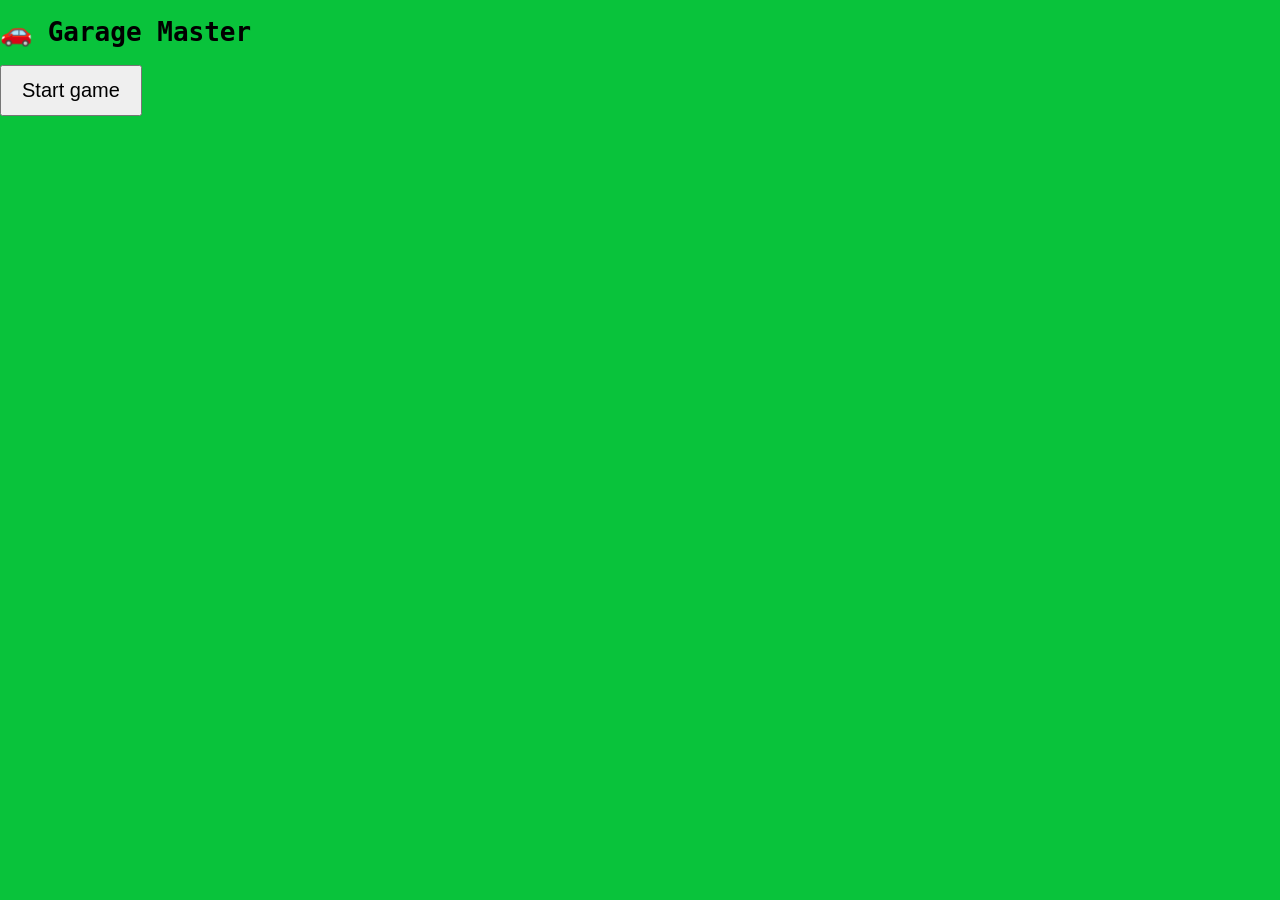
<file: autoservis/index.html>
<!DOCTYPE html>
<html lang="en">
<head>
    <meta charset="UTF-8">
    <meta name="viewport" content="width=device-width, initial-scale=1.0">
    <title>Garage Master</title>
    <link rel="stylesheet" href="style.css">
</head>
<body>
    <h1>🚗 Garage Master</h1>
    <script src="script.js"></script>

<a href="hra.html">
    <button>Start game</button>
</a>

<script src="script.js"></script>

</body>
</html>
</file>
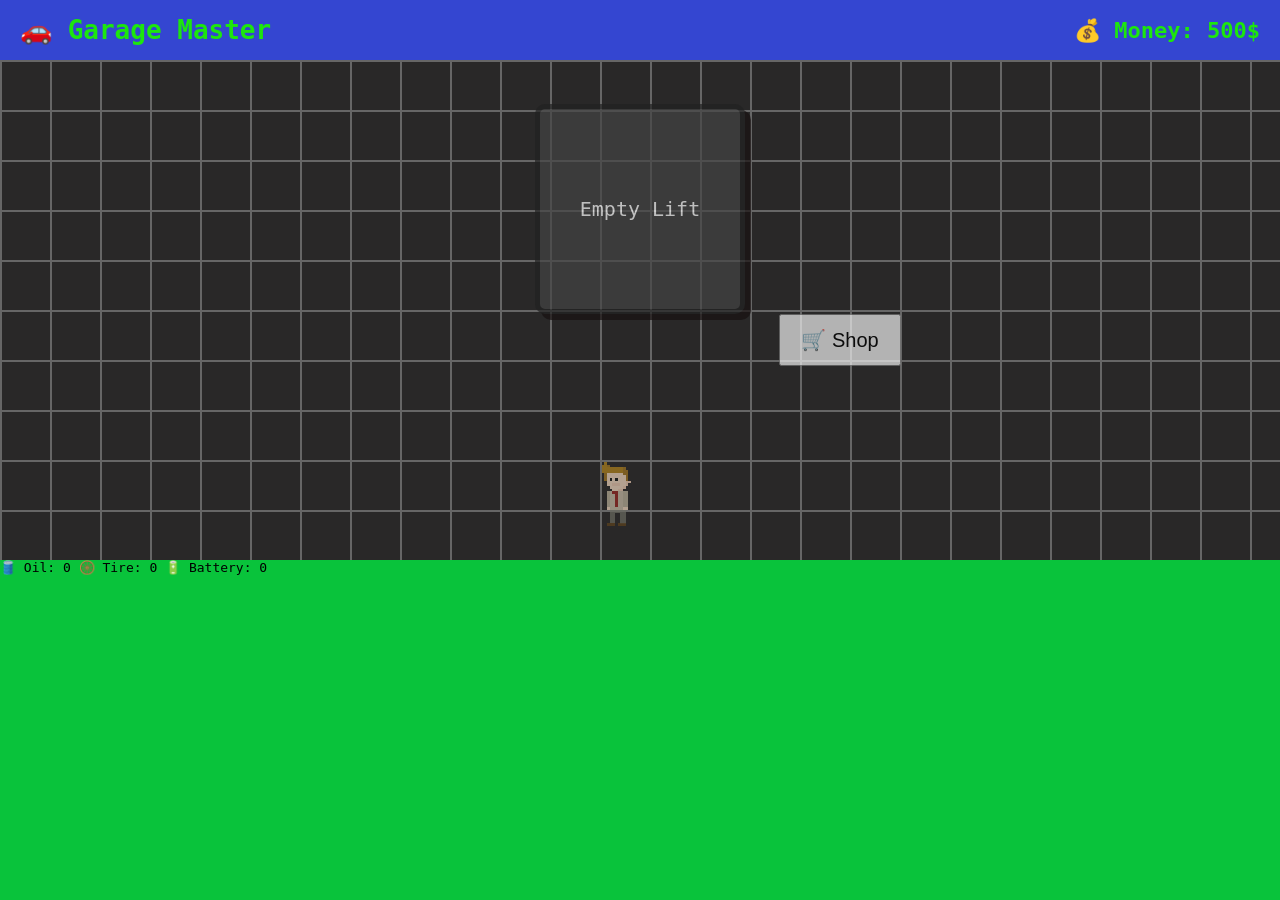
<file: autoservis/hra.html>
<!DOCTYPE html>
<html lang="en">
<head>
    <meta charset="UTF-8">
    <meta name="viewport" content="width=device-width, initial-scale=1.0">
    <title>Garage Master</title>
    <link rel="stylesheet" href="style.css">
</head>

<body>

 <header>
    <h1>🚗 Garage Master</h1>
    <div id="money">💰 Money: 500$</div>
 </header>

 <main id="garage">
    <div id="gameArea">
      <p id="jobText"></p>

     <div id="lift">
        <p id="emptyText">Empty Lift</p>
        <img id="car" src="assets/images/car.png" alt="Car">
     </div>

    <div id="player">
     <p ></p>
     <img src="assets/images/man.png" alt="Player">
    </div>
    
    <div class= "buttons">
        <button id="shopBtn">🛒 Shop</button>
        <button id="fixBtn">🔧 Fix</button>
    </div>
    
 </main> 

  

  <div id="shopPopup" class="popup">
    <h2>🛒 Shop</h2>

    <p>🛢️ Oil - 150$</p>
    <p>🛞 Tire - 200$</p>
    <p>🔋 Battery - 400$</p>

    <button id="buyOil">Buy Oil - $150</button>
    <button id="buyTire">Buy Tire - $200</button>
    <button id="buyBattery">Buy Battery - $400</button>

    <button id="closeBtn">Close</button>
  </div>

 <div id="inventory">
    🛢️ Oil: <span id="oilCount">0</span>
    🛞 Tire: <span id="tireCount">0</span>
    🔋 Battery: <span id="batteryCount">0</span>
 </div>
  <div id="messagePopup">
    <p id="messageText"></p>
    <button id="messageClose">OK</button>
</div>

  <script src="game.js"></script>

</body>
</html>
</file>
<file: autoservis/style.css>
body {
    margin: 0;
    background: #2f8acf;
    font-family: Arial, sans-serif;
}

header {
    display: flex;
    justify-content: space-between;
    align-items: center;
    background: #3446d1;
    color: #1de60e;
    padding: 15px 20px;
    image-rendering: pixelated;
}

header h1 {
    margin: 0;
    image-rendering: pixelated;
}

#money {
    font-size: 22px;
    font-weight: bold;
    image-rendering: pixelated;
}

#garage {
    height: 500px;
    display: flex;
    justify-content: center;
    align-items: center;
    position: relative;
    background-color: #292828;

    background-image:
        linear-gradient(#666 2px, transparent 2px),
        linear-gradient(90deg, #666 2px, transparent 2px);

    background-size: 50px 50px;

    display: flex;
    justify-content: center;
    align-items: center;
    image-rendering: pixelated;
}

#gameArea {
    display: flex;
    flex-direction: column;
    align-items: center;
    content: "";

    position: absolute;

    left: 0;
    bottom: 0;

    width: 100%;
    height: 120px;

    opacity: 0.7;

    pointer-events: none;
    image-rendering: pixelated;
}

#problem {
    background: white;
    padding: 10px 20px;
    border: 3px solid black;
    border-radius: 10px;
    font-size: 24px;
    font-weight: bold;
    image-rendering: pixelated;
}

#lift {
    width: 200px;
    height: 200px;
    background: #444;
    border: 5px solid #222;
    border-radius: 10px;

    position: relative;

    display: flex;
    justify-content: center;
    align-items: center;

    color: white;
    font-size: 20px;
    text-align:center;
    flex-direction: column;

    box-shadow:
        6px 6px 0 #171111;

    image-rendering: pixelated;

    position: relative;

    z-index: 2;
}

.buttons {
    text-align:center ;
    margin-bottom: 30px;
    display: flex;
    flex-direction: column;
    gap: 15px;
    image-rendering: pixelated;
    
    z-index: 2;
}

button {
    padding: 12px 20px;
    font-size: 20px;
    cursor: pointer;
    image-rendering: pixelated;
}

.popup {
    display: none;

    position: fixed;

    top: 50%;
    left: 50%;

    transform: translate(-50%, -50%);

    width: 350px;

    background: white;
    color: black;

    padding: 20px;

    border: 4px solid black;
    border-radius: 10px;
    image-rendering: pixelated;

    z-index: 9999;
}

#shopBtn {
   margin-inline-start: 400px; 
   image-rendering: pixelated;
}

#car {
    position: absolute;
    left: -800px; 
    transition: left 3s;
    width: 180px;
    display:block;
    image-rendering: pixelated;
    
}

#car.arrive {
    left:30px; 
}

#fixBtn {
    display: none;
    padding: 12px 12px;
    margin-inline-start: 400px
}

#jobText {
    font-size: 24px;
    font-weight: bold;
    color: white;
    margin-bottom:20px;
    image-rendering: pixelated;

    z-index: 2;
}

#messagePopup {
    display: none;

    position: fixed;
    top: 50%;
    left: 50%;

    transform: translate(-50%, -50%);

    width: 300px;
    padding: 25px;

    background: white;
    border: 4px solid black;
    border-radius: 15px;

    text-align: center;
    image-rendering: pixelated;

    z-index: 10000;
}

#messageText {
    font-size: 24px;
    font-weight: bold;
    margin-bottom: 20px;
    image-rendering: pixelated;
}

#messageClose {
    padding: 10px 25px;
    font-size: 18px;
    image-rendering: pixelated;
}

#gameArea {
    position: relative;
    width: 800px;
    height: 500px;
    image-rendering: pixelated;
}

#player {
    position: absolute;

    left: 350px;
    top: 350px;

    font-size: 50px;

    user-select: none;

    z-index: 5;
}

#player img {
    width: 50px;
    height: auto;
}

body {
    margin: 0;
    background: hsl(136, 91%, 40%);
    font-family: monospace;
    image-rendering: pixelated;
}
</file>
